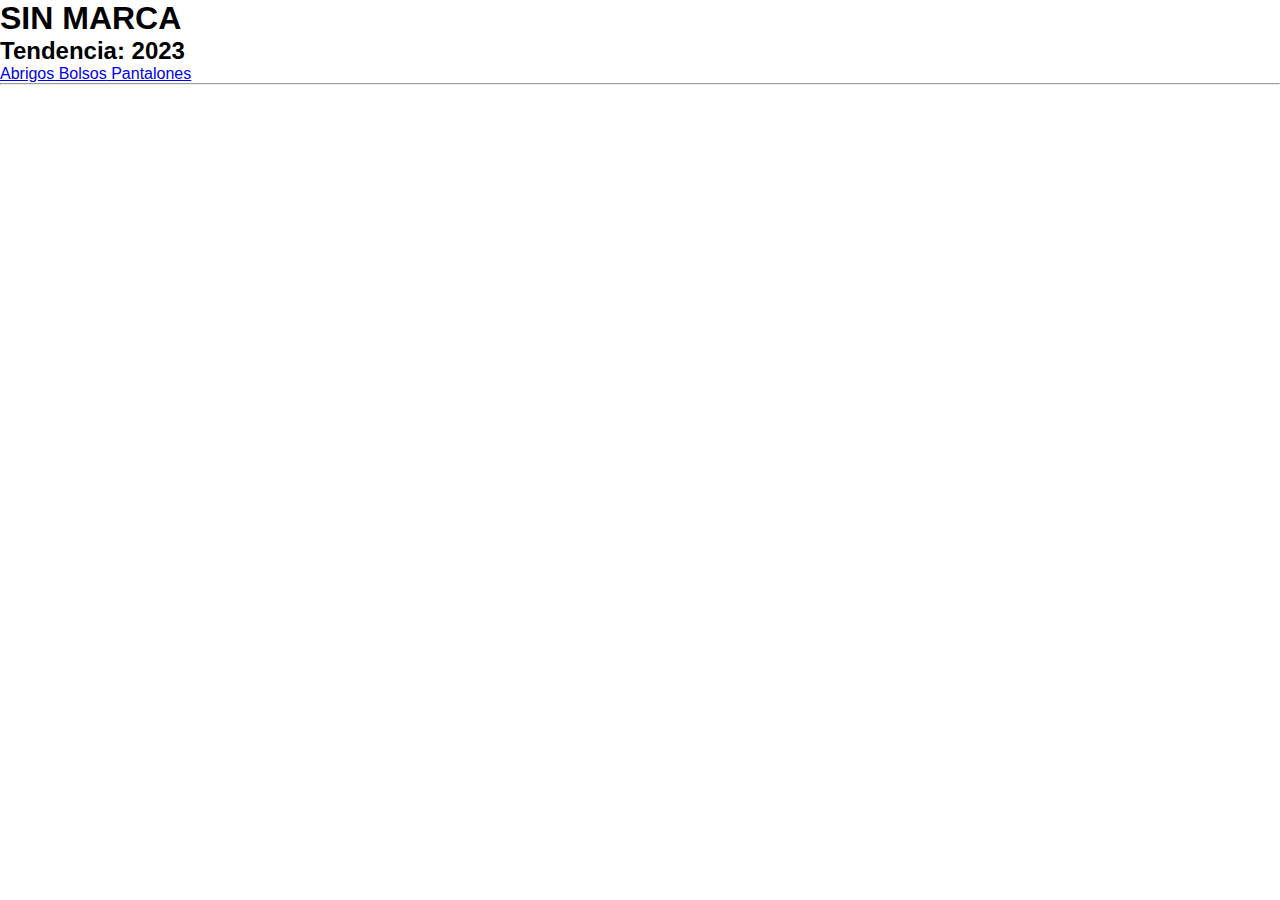
<file: index.html>
<!DOCTYPE html>
<html lang="en">
  <head>
    <meta charset="UTF-8" />
    <meta name="viewport" content="width=device-width, initial-scale=1.0" />
    <title>Tienda de Ropa</title>
    <link href="style.css" rel="stylesheet" />
  </head>
  <body>
   
    <header id="header"></header>
      


    <nav></nav>
    <!--<nav class="nav">
        
      <a href="/articulo/category-page.html?categoryParametro=ABRIGOS"> <p class="categoria">Abrigos</p></a>
      <a href="/articulo/category-page.html?categoryParametro=BOLSOS"> <p class="categoria">Bolsos</p> </a>
      <p class="categoria">Pantalones</p>

      <a class="btnCarrito" href="carrito/carrito.html"
        >Carrito <span class="num">0</span></a>
    </nav>
    <hr class="linea" />
    <main>-->
      <!--
      <section id="section">
        <a href="./articulo/category-page.html"
          ><img src="./images/lana.jpg"
        /></a>
        <a href="./articulo/category-page.html">
          <img src="./images/plumifero.jpg"
        /></a>
        <a href="./articulo/category-page.html">
          <img src="./images/acolchado.jpg"
        /></a>
      </section>
    -->
    </main>
  </body>
  <script src="data.js"></script>
  <script src="functions.js"></script>
  <script>      
    populateHeader();
    populateNav();

    
    </script>
</html>
</file>
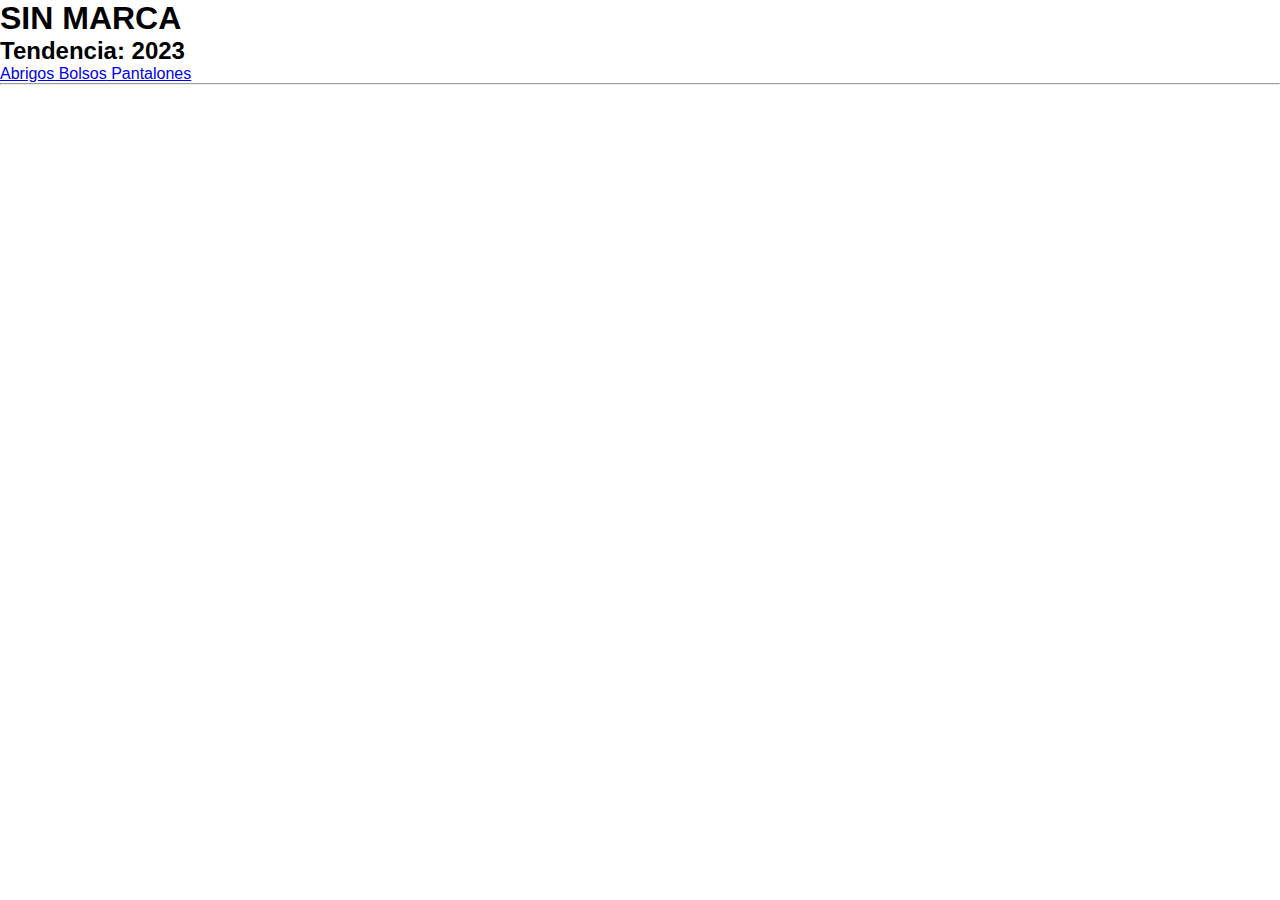
<file: categorias/category-page.html>
<!DOCTYPE html>
<html lang="en">
  <head>
    <meta charset="UTF-8" />
    <meta name="viewport" content="width=device-width, initial-scale=1.0" />
    <title>Document</title>
    <link href="style2.css" rel="stylesheet" />
  </head>
  <body>
    <header id="header"></header>
    

    <nav></nav>
    
    <section id="section"></section>
  </body>
  <script src="../data.js"></script>
  <script src="../functions.js"></script>
  
  <script>      
    populateHeader();
    populateNav();
    mostrarArticuloPorCategoria();
   // mostrarArticuloPorID();
  
    </script>
</html>
</file>
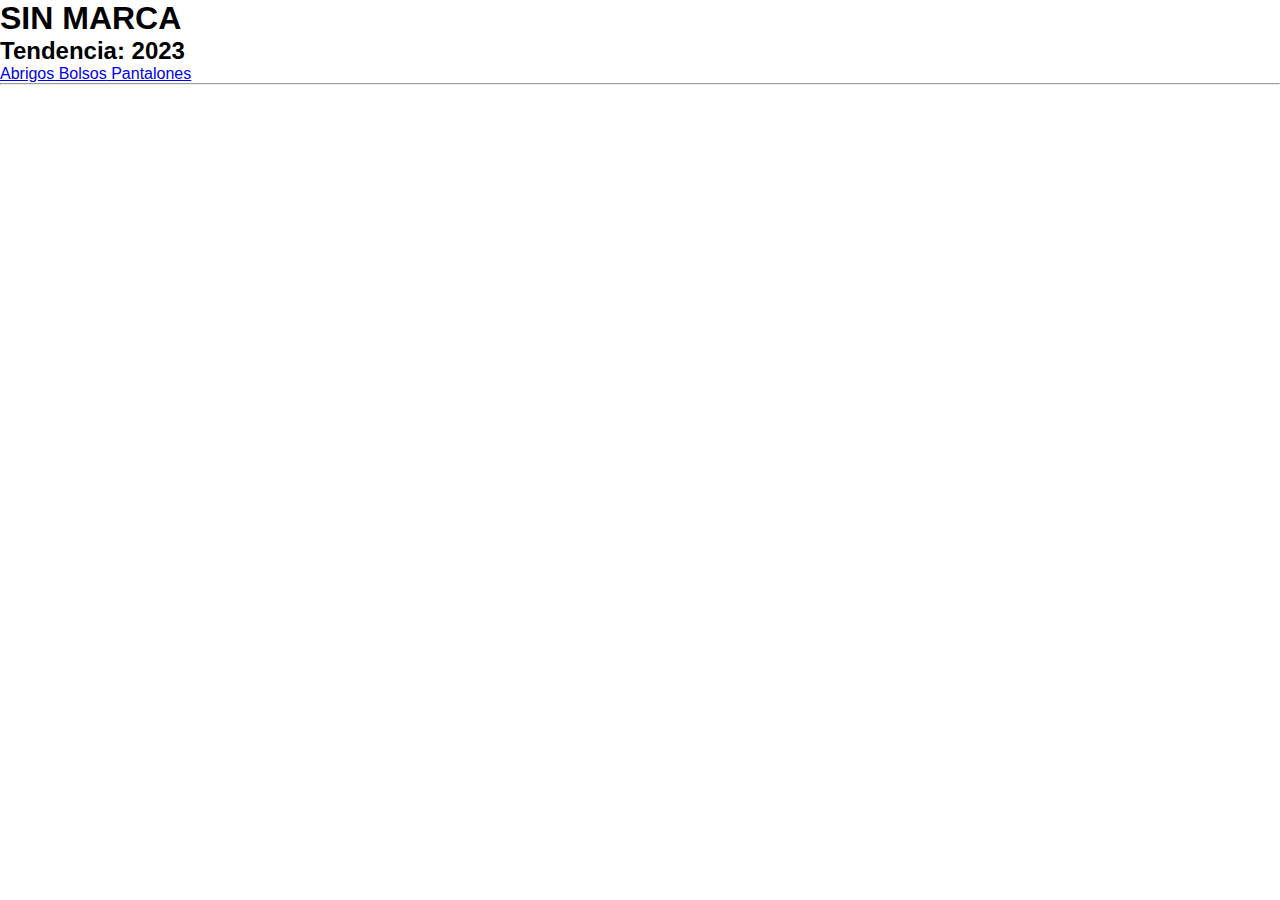
<file: productos/productos.html>
<!DOCTYPE html>
<html lang="en">
  <head>
    <meta charset="UTF-8" />
    <meta name="viewport" content="width=device-width, initial-scale=1.0" />
    <title>Document</title>
    <link href="../categorias/style2.css" rel="stylesheet" />
  </head>
  <body>
    <header id="header"></header>
    

    <nav></nav>
    
    <section id="section"></section>
  </body>
  <script src="../data.js"></script>
  <script src="../functions.js"></script>
  
  <script>      
    populateHeader();
    populateNav();
    mostrarArticuloPorID()
    
    </script>
</html>
</file>
<file: style.css>
*{
    padding: 0;
    margin: 0;
    font-family: 'Jost', sans-serif;
  }
.miLogo{
    font-size: 10VH;
}
.nav{
    display: flex;
    justify-content: space-around;
    align-items: center;
   
   
}
</file>
<file: categorias/style2.css>
*{
    padding: 0;
    margin: 0;
    font-family: 'Jost', sans-serif;
  }
.miLogo{
    font-size: 4vh;
    
}
.nav{
    display: flex;
    justify-content: space-around;
    align-items: center;
   
   
}
</file>
